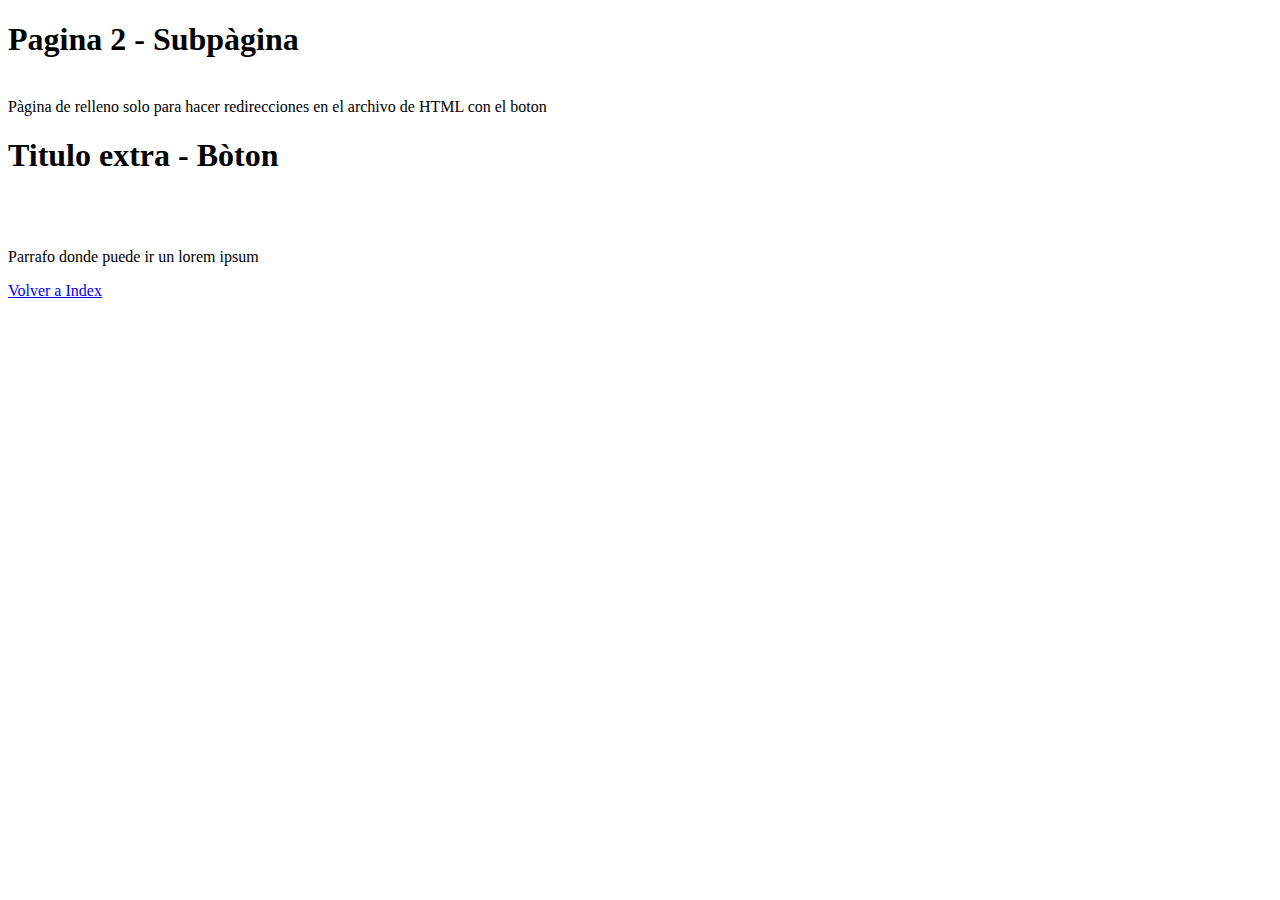
<file: boton.html>
<!DOCTYPE html>
<html lang="en">
<head>
    <meta charset="UTF-8">
    <meta http-equiv="X-UA-Compatible" content="IE=edge">
    <meta name="viewport" content="width=device-width, initial-scale=1.0">


<h1>  Pagina 2 - Subpàgina </h1>
<br>

<head>
  <meta charset="utf-8">

  
</head>





<body>  




</body>






<pr> Pàgina de relleno solo para hacer redirecciones en el archivo de HTML con el boton </pr>






  <body>
    <h1>Titulo extra - Bòton</h1>
  <br>
  <br>
  <p> Parrafo donde puede ir un lorem ipsum</p>
    
     <a href="/index.html" class="btn btn-primary"> Volver a Index </a>
    
  </body> 
</html>
</file>
